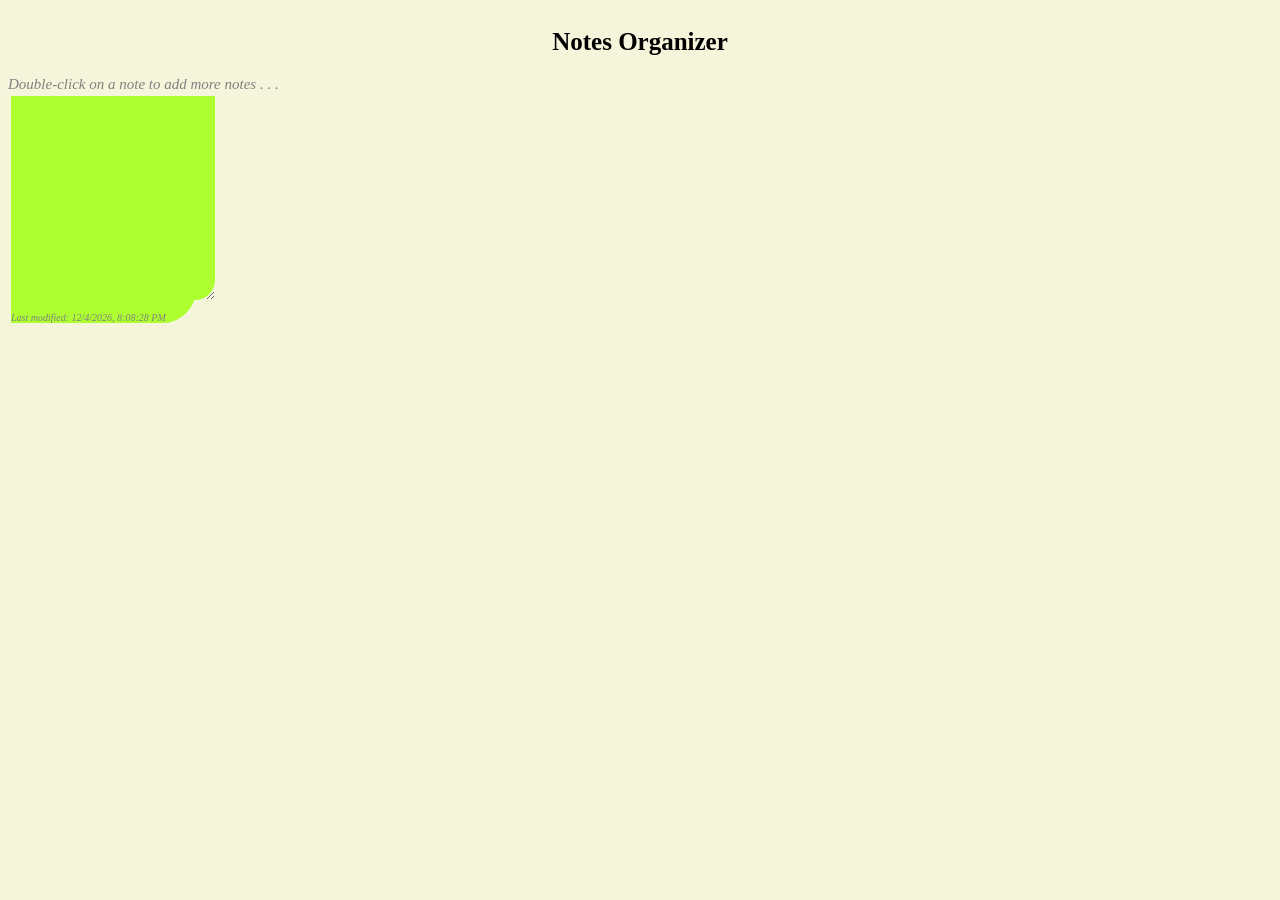
<file: index.html>
<!DOCTYPE html>
<html>
	<head>
		<title>Notes Organizer</title>
		<link rel="stylesheet" type="text/css" href="main.css">
	</head>
	<body>
		<mainHeading>Notes Organizer</mainHeading>
		<hint>Double-click on a note to add more notes . . .</hint>
		<!--<table>
			<tr>
				<td>
					<input type="button" value="Add Note" id="add_btn" onclick="addNote()">
				</td>
			</tr>
		</table>-->
		<table id="notes">
			<tr>
				<td>
					<!--<input type="textarea" id="note1" style="background-color:#ADFF2F; width:200px; height:200px; border:none">-->
					<textarea id = "note1"; style="background-color:#ADFF2F"; ondblclick="addNote()"; onchange="updateDate(event);"></textarea>
				</td>
			</tr>
		</table>
		<script type="text/javascript" src="main.js"></script>
	</body>
</html>
</file>
<file: main.css>
html {
    background-color: beige;
	font-family: cursive;
	font-size: 15px;
}
mainHeading {
    display: block;
    font-weight: bold;
	padding: 20px;
	text-align: center;
	font-size: 25px;
}
hint {
	color: gray;
	font-style: italic;
}
textarea {
    font-family: cursive;
    font-size: 15px;
	width: 200px;
	height: 200px;
	border: none;
	overflow: auto;
	border-bottom-right-radius: 20px;
}
label {
	color: gray;
	font-style: italic;
	font-size: 10px;
	/*position: absolute;
	width: 204px;*/
	padding-top: 23px;
	border-right: 30px solid;
	border-bottom-right-radius: 100px;
}
</file>
